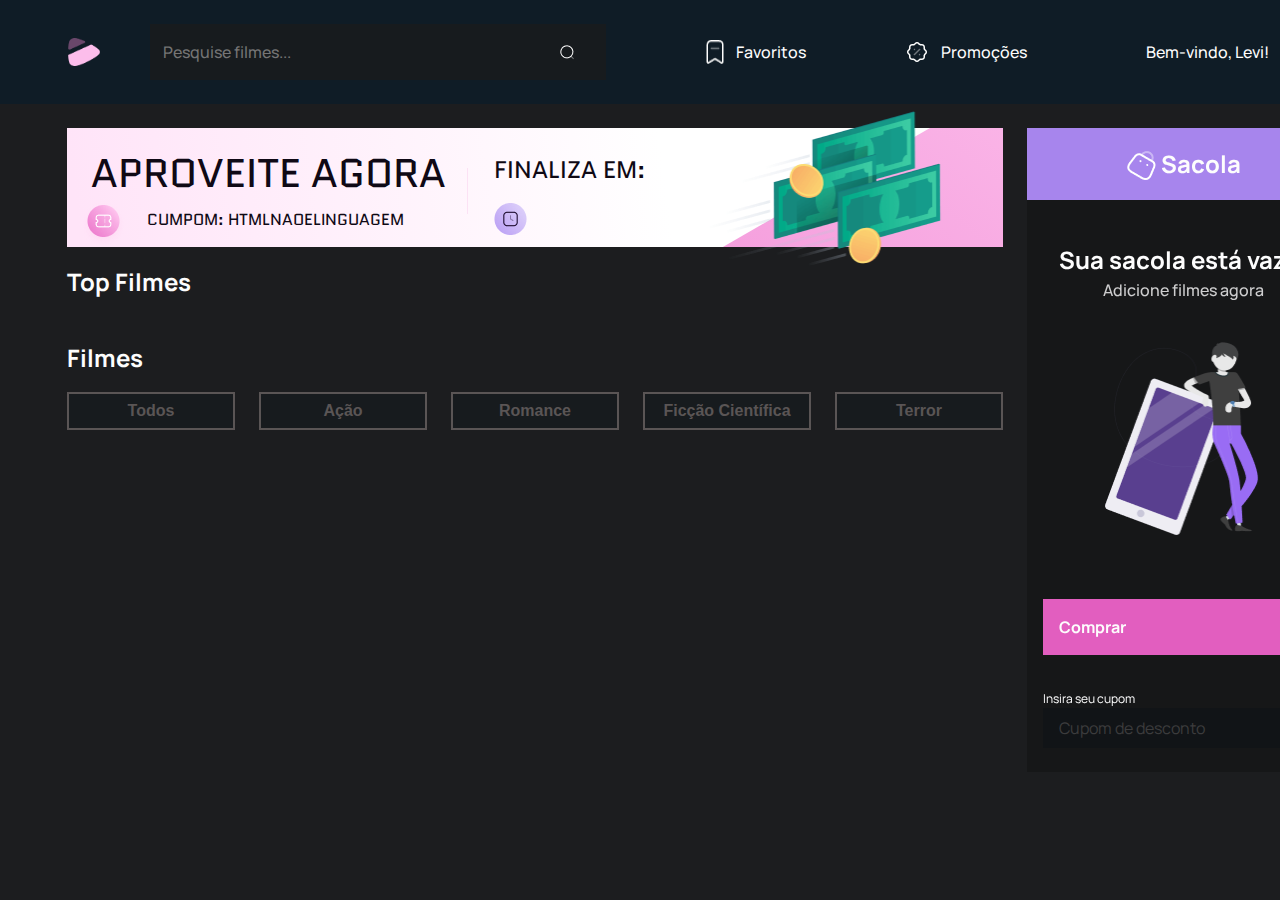
<file: docs/index.html>
<!DOCTYPE html>
<html lang="pt-br">
<head>
    <meta charset="UTF-8">
    <meta name="viewport" content="width=device-width, initial-scale=1.0">
    <title>E-comerce Demo</title>
    <link rel="stylesheet" href="front2.css">
    <link href="https://fonts.googleapis.com/css2?family=Quantico&display=swap" rel="stylesheet">
    <link href="https://fonts.googleapis.com/css2?family=Manrope:wght@200;300;400;500;600;700;800&display=swap" rel="stylesheet">
</head>
<body>
    <div class="header">
        <img class="logo" src="logo.png">
        <div class="sbox">
            <input type="text" placeholder="Pesquise filmes..." id="input">
            <img class="search" src="search.png">
        </div>
        <div class="favoritos">
            <img class="icone" src="icone1.png">
            <a href="#">Favoritos</a>
        </div> 
        <div class="promoções">
            <img class="icone" src="icone2.png"> 
        <a href="#">Promoções</a>
        </div>
        <p id="bv">Bem-vindo, Levi!</p> 
        <img class="icone" src="icone3.png" id="user">
        <div class="drawer">
            <div>
                <img  src="icone1.png">
                <a href="#">Favoritos</a>
            </div> 
            <div>
                <img  src="icone2.png"> 
            <a href="#">Promoções</a>
            </div>
            <p>Bem-vindo, Levi!</p> 
            <img  src="icone3.png" id="user">
        </div>
        
        <div class="burger">
            <div></div>
            <div></div>
            <div></div>
        </div>
    </div>
    <div class="banner">  
        <div class="caixa2"></div>
        <div class="caixa1">
            <p id="AA">APROVEITE AGORA</p>
            <p id="FE">FINALIZA EM:</p>
            <p id="contagem"></p>
            <p id="C">CUMPOM: HTMLNAOELINGUAGEM</p>
            <img class="icone" src="icone4.png" id="I1">
            <img class="icone" src="icone5.png" id="I2">
            
        </div>
        <img src="money.png" id="b"> 
        <div id="traço"></div>  
    </div>
    </div>

    <div class="filmes">
        
        <div class="primeiro">
            <h1 id="titulo">Top Filmes</h1>
            <div class="topfilmes">
                
            </div>
            <h1>Filmes</h1>
            <div class="botões">
                <input type="button" value="Todos" id="todos" >
                <input type="button" value="Ação" id="ação" >
                <input type="button" value="Romance" id="romance" >
                <input type="button" value="Ficção Científica" id="ficção" >
                <input type="button" value="Terror" id="terror" >
            </div>
            <div class="maispopulares">

            </div>
                

        </div>
        <div class= "sacola">
            <div class="topo">
                <img src="bag.png">
                <p>Sacola</p>
            </div>
            <div class="display">
                <p>Sua sacola está vazia</p>
                <p>Adicione filmes agora</p>
                <img  src="aguardando1.png">
            </div>
            <div class="compraragora">Comprar</div>
            <div class="bottom">
                <p id="insira">Insira seu cupom</p>
                <input type="text" placeholder="Cupom de desconto" id="addcupom">
                <img src="cupom.png">
            </div>
        </div>
        
    </div>

    <script src="script.js"></script>
</body>
</html>
</file>
<file: docs/front2.css>
*{
box-sizing: border-box;
margin: 0;
}

body{
    background-color:  #1c1d1f;
    min-height: 100vh !important;
    width: 100vw;
    display: flex; 
    flex-direction: column;
    flex-grow:1;
   
    
}

.header{
    background-color: #0F1C26;
    display: flex;
    width: 100vw;
    min-width: 1369px;
    height: 104px;
    align-items: center;
    padding-left: 60px;
    font-family: Manrope;
    font-style: normal;
    font-weight: 500;
    font-size: 16px;
    line-height: 150%;
    justify-content: space-evenly;
   
}

.logo{
    display: inline-block;
    width: 31.67px;
    height: 27.45px;
    margin-right: 42px;
}
.sbox{
    position: relative;
}
.search{
    position: absolute;
    top: 16px;
    left: 405px;
}

#input{
    width: 456px;
    height: 56px;
    left: 192px;
    top: 24px;
    background: #171B1E;
    border: 0;
    padding-left: 13px;
    margin-right: 92px;
    font-family: Manrope;
    font-style: normal;
    font-weight: 500;
    font-size: 16px;
    line-height: 150%;
    
}

#user{
    width: 56px;
    height: 56px;
}

.favoritos > a, .promoções > a{
    text-decoration: none;
    color: #FDFDFD;
    margin-right: 90.75px;
    
    
}

.favoritos, .promoções{
    display: flex;
}

#bv{
    text-decoration: none;
    color: #FDFDFD;
    margin-left: 20.25px;  
    margin-right: 8px;
}

.icone{
    margin-right: 12px;
}


#b{
    position: absolute;
    left: 700px;
    width: 293.86px;
    height: 174px;
   
} 


.caixa1{
    position: absolute;
    top: 128px;
    left: 67px;
    width: 863px;
    height: 119px;
    clip-path: polygon(0 0, 100% 0%, 76% 100%, 0 100%);
    background: linear-gradient(82.48deg, #FFE4F8 1.63%, #FFFFFF 69.09%);
}

.caixa2{
    position: absolute;
    top: 128px;
    left: 67px;
    width: 936px;
    height: 119px;
    background: linear-gradient(39.6deg, #EE82D0 0.8%, #FFC8F0 141.63%);
}

#AA{
    position: absolute;
    left: 24px;
    top:16px;
    
    font-family: Quantico;
    font-style: normal;
    font-weight: normal;
    font-size: 40px;
    color: #0F0915;

}

#C{
    position: absolute;
    left:80px;
    top:80px;
    font-family: Quantico;
    font-style: normal;
    font-weight: normal;
    font-size: 16px;
    color: #0F0915;
}

#FE{
    position: absolute;
    left:427px;
    top:24px;
    font-family: Quantico;
    font-style: normal;
    font-weight: normal;
    font-size: 24px;
    color: #0F0915;
    
}

#traço{
    width: 1px;
    height: 46px ;
    background-color: #F294D8;
    opacity: 0.2;
    position: absolute;
    left: 467px;
    top: 168px;
    
}

#I1{
    padding-left: 13px ;
    padding-top: 72.5px;
    
}

#I2{
    position: absolute;
    left:427px;
    margin-top: 35px;
    top:40px;
}

#contagem{
    position: absolute;
    left: 475px;
    top: 80px;
    font-family: Quantico;
    font-style: normal;
    font-weight: normal;
    font-size: 16px;
    line-height: 150%;
    color: #0F0915;
    /* opacity: 0.8; */
}

.filmes{
   display: flex;
   flex-direction: row;
   
}

.item{
    background-size: 168px 301px;
    width: 168px;
    height: 301px;
    position: relative;
    
}


.itemTítulo{
    font-family: Manrope;
    font-style: normal;
    font-weight: 500;
    font-size: 16px;
    line-height: 150%;
    color: white;
    position: absolute;
    bottom: 40px;
    right: 9px;
    text-overflow: ellipsis;
    overflow: hidden;
    white-space: nowrap;
    width: 150px;

}

.itemTítulo:hover{
    background-color:  #A785ED;
    white-space:normal;
    overflow: visible;
    padding: 10px 8px;
}

.item img{
    position: absolute;
    top: 8px;
    right: 9px;
    
}

.itemNota{
    position: absolute;
    top: 3px;
    right: 18px;
    color: rgb(192, 192, 31);
    font-family: Manrope;
    font-style: normal;
    font-weight: 500;
    font-size: 12px;
    line-height: 150%;
}

.botão{
    height: 30px;
    width: 90%;
    background-color:  #A785ED;
    position: absolute;
    bottom: 8px;
    right: 9px;   
    display: flex;
    justify-content: space-between;
    align-items: center;
    padding: 8px 10px;
    font-family: Manrope;
    font-style: normal;
    font-weight: 500;
    font-size: 15px;
    line-height: 150%;
    color: white;
}

#titulo{
    margin-top: 160px;
    margin-bottom: 0px;
}

.sacola{
    position: sticky ;
    top:0px;
    /* margin-right: 50px; */
    /* margin-left: 1037px; */
    margin-top: 24px;
    margin-bottom: 24px;
    display: flex;
    flex-direction: column;
    background: rgba(0, 0, 0, 0.2);
    width: 312px;
    height: fit-content;
    align-items: center;
    
    
}

.display > p:first-child{
    font-family: Manrope;
    font-style: normal;
    font-weight: bold;
    font-size: 24px;
    line-height: 150%;
    text-align: center;
    color: #FDFDFD;
    margin-top: 32px;
}

.display > p:nth-child(2){
    font-family: Manrope;
    font-style: normal;
    font-weight: 500;
    font-size: 16px;
    line-height: 150%;
    text-align: center;
    color: #FDFDFD;
    opacity: 0.8;
}

.display > p:nth-child(4){
    font-family: Manrope;
    font-style: normal;
    font-weight: normal;
    font-size: 12px;
    line-height: 150%;
    color: #FDFDFD;
    padding-left: 16px;
    position: absolute;
    left: 0px;
    top: 448px;
}

.display{
    display: flex;
    flex-direction: column;
    width: 312px;
    padding: 10px;
}

.display > img{
    margin-top: 40.37px;
    margin-bottom: 54.38px;
    width: 156.43px;
    height: 192.54px;
    align-self: center;
}

.itemSacola{
    display: flex;
    position: relative;
    height: 80px;
    margin-bottom: 10px;
}

.posterSacola{
    width: 60px;
    height: 80px;
    background-size: 60px 80px;
    position: absolute;
    left: 0px;

}

.tituloSacola{
    font-family: Manrope;
    font-style: normal;
    font-weight: normal;
    font-size: 15px;
    line-height: 150%;
    color: #FDFDFD;
    position: absolute;
    left: 70px;
}

.preçoSacola{

    font-family: Manrope;
    font-style: normal;
    font-weight: normal;
    font-size: 15px;
    line-height: 150%;
    color: #FDFDFD;
    position: absolute;
    left: 70px;
    bottom: 0px;
}

.painelSacola{
    display: flex;
    align-self: center;
    margin-left: auto;
    align-items: center;
}

.painelSacola img{
    width: 24px;
    height: 24px;
    
}

.painelSacola p{
    font-family: Manrope;
    font-style: normal;
    font-weight: normal;
    font-size: 14px;
    line-height: 150%;
    color: #FDFDFD;
    margin: 10px;
}

.compra{
    display: block;
    position: relative;
    margin-top: 21px;
    justify-self: flex-start;
    width: 312px;
}

.imagem{
    /* position: absolute; */
    left: 0px;
    margin-left: 16px ;
}

#nome{
    position: absolute;
    left: 72px;
    font-family: Manrope;
    font-style: normal;
    font-weight: 500;
    font-size: 16px;
    line-height: 150%;
    color: #FDFDFD;
    top: 0px;
} 

#add {
    position: absolute;
    right:78px !important;
    bottom: 0px;
}

#qt{
    position: absolute;
    width: 38px;
    height: 24px;
    right: 40px;
    display: flex;
    align-items: center;
    justify-content: center;
    font-family: Manrope;
    font-style: normal;
    font-weight: 500;
    font-size: 16px;
    line-height: 150%;
    color: #FDFDFD;
    bottom: 0px;
}

#menos{
    position: absolute;
    right: 16px;
    bottom: 0px;
}

#preço{
    font-family: Manrope;
    font-style: normal;
    font-weight: normal;
    font-size: 16px;
    line-height: 150%;
    color: #FDFDFD;
    position: absolute;
    left: 72px;
    top: 39px;
}

#insira{
    
    font-family: Manrope;
    font-style: normal;
    font-weight: normal;
    font-size: 12px;
    line-height: 150%;
    color: #FDFDFD;
    margin-top: 35px;
}


#addcupom{
    width: 280px;
    height: 40px;
    margin-bottom: 24px ;
    position: relative;
    background: #0B1217;
    border: none;
}

.bottom{
    position: relative;
}

.bottom > input{
    padding-left: 16px;
    font-family: Manrope;
    font-style: normal;
    font-weight: normal;
    font-size: 16px;
    line-height: 150%;
    color: #FDFDFD;
    opacity: 0.4;
}

.bottom > img{
    position: absolute;
    top:65px;
    left: 260px
}

.compraragora{
    display: flex;
    flex-direction: row;
    padding: 16px;
    width: 280px;
    height: 56px;
    background: #E25EBF;
    font-family: Manrope;
    font-style: normal;
    font-weight: bold;
    font-size: 16px;
    line-height: 150%;
    text-align: right;
    color: #FDFDFD;
    justify-content: space-between;
    text-decoration: none;
}


.topo{
    width: 312px;
    height: 72px;
    background: linear-gradient(0deg, #A785ED, #A785ED), #C4C4C4;
    display: flex;
    flex-direction: row;
    align-items: center;
    justify-content: center;
    font-family: Manrope;
    font-style: normal;
    font-weight: bold;
    font-size: 24px;
    line-height: 150%;
    color: #FDFDFD;
}

.resumo{
    background: rgba(0, 0, 0, 0.2);
    position: sticky;
    top: 24px
}

.toporesumo{
    width: 312px;
    height: 72px;
    display: flex;
    flex-direction: row;
    align-items: center;
    justify-content: center;
    font-family: Manrope;
    font-style: normal;
    font-weight: bold;
    font-size: 24px;
    line-height: 150%;
    color: #FDFDFD;
    
}


.box{
    width: 784px;
    height: 443px;
    background-color: #171B1E;
    align-self: center;
    margin-top: 140px;
    margin-bottom: 240px;
    display: flex;
    flex-direction: column;
    padding-top: 83.15px;
    padding-bottom: 46px;
    justify-content: space-between;
    position: relative;

}

.box > *{
    align-self: center;
    justify-self: center;
    font-family: Manrope;
    font-style: normal;
    color: #E8E8E8;

}

.box > :nth-child(2){
    font-size: 40px;
}

#voltar{
    width: 456px;
    height: 56px;
    background: #E25EBF;
    font-weight: bold;
    font-size: 16px;
    font-style: normal;
    display: flex;
    align-items: center;
    justify-content: center;
    text-decoration: none;
}



.card1 > input, .card2 > input, .card3 > input {
    width: 328px;
    height: 40px;
    background: #0B1217;
    color: #FDFDFD;
    border: none;
    padding-left: 16px;
    margin-bottom: 38px;   
}

#email, #lateral2{
    position: absolute;
    top: 132px;
    left: 384px;
    
}

#lateral{
    position: absolute;
    top: 115px;
    left: 384px;
}

.card2{
    width: 744px;
    height: 400px;
    background: #171B1E;
    margin-left: 156px;
    margin-top: 16px;
    padding-left: 32px;
    position: relative;
    z-index: 1;
}

.aguardando{
    
    z-index: 0; 
    position: absolute;
    top: 503px;
}

#bairro, #cvv{
    position: absolute;
    top: 228px;
    left: 384px;
}

#lateral3{
    position: absolute;
    top: 211px;
    left: 384px;
}

.card3{
    width: 744px;
    height: 302px;
    background: #171B1E;
    margin-left: 156px;
    margin-top: 16px;
    margin-bottom: 49px;
    padding-left: 32px;
    position: relative;
}


.primeiro > h1{
    margin-top: 40px;
    margin-left: 67px;
    font-family: Manrope;
    font-style: normal;
    font-weight: bold;
    font-size: 24px;
    line-height: 150%;
    color: #FDFDFD;
    margin-bottom: 16px;
}

.filmes > h1:first-child{
    margin-top: 200px;
}

.primeiro > .botões{

    margin-left: 67px;
    max-width: 936px;
    min-width: 936px;
    display: flex;
    justify-content: space-between;
}

.botões > input{
    width: 168px;
    height: 38px;
    border: 2px solid #5a5555;
    color: #5a5555;
    background: #171B1E;
    font-family: sans-serif;;
    font-style: normal;
    font-weight: 600;
    font-size: 16px;
    line-height: 22px; 
}

.botões > input:hover{
    background: #171B1E;
    border: 2px solid #E183C8;
    color: #E183C8;
}

.maispopulares, .topfilmes{
    width: 960px;
    height: auto;
    display: flex;
    flex-wrap: wrap;
    margin-left: 67px;
    /* justify-content: space-between; */
    
}

.maispopulares > div, .topfilmes > div{
    position: relative;
    width: 168px;
    height: 301px;
    margin-top: 24px;
    margin-right: 24px;
}

.estrela1{
    width: 16px;
    height: 16px;
    margin-left: 9px;
    margin-top: 12px;
}

.comprar{
    position: absolute;
    top: 270px;
    margin-left: 7px;
    width: 152px;
    height: 26px;
    background: #A785ED;
    border: none;
    font-family: Manrope;
    font-style: normal;
    font-weight: bold;
    font-size: 12px;
    line-height: 150%;
    color: #EEE6FF;
}

.titulo{

    font-family: Manrope;
    font-style: normal;
    font-weight: bold;
    font-size: 16px;
    line-height: 150%;
    color: #FDFDFD;
    position: absolute;
    top: 240px;
    margin-left: 7px;
    max-width: 160px; 
    overflow: hidden;
    text-overflow: ellipsis;
    white-space: nowrap

}

.titulo:hover {
    text-overflow: clip;
    max-width: none;
    background-color: #A785ED;
    padding: 2px;
    z-index: 1;
}

.nota{
    font-family: Manrope;
    font-style: normal;
    font-weight: bold;
    font-size: 12px;
    line-height: 150%;
    color: #FBCD6E;
    position: absolute;
    top: 13px;
    left: 140px ;
}

.estrela2{
    position: absolute;
    left: 130px;  
    top: 18.5px;  
}

.flex{
    display: flex;
    flex-direction: row;
}

.drawer{
    display: none;
}


@media (max-width: 720px){

    html, body {
        max-width: 100%;
        overflow-x: hidden;
    }

    .topfilmes, .maispopulares{
        width: 180px;
        margin-left: 20px;
       

    }

    .primeiro, .maispopulares{
        width: 35vw;
    }


    .filmes{
        width: 100vw;
        
    }

    .sacola{
        margin-top: 0px !important;
        margin-left: 0px;
        position: absolute;
        right: 0px;
        top: 256px;
        
    }

    .caixa1,.caixa2{
        margin-top: 100px !important;
        margin-left: 0px;
        position: absolute;
        
        right: 0px;
        top: 0px;
        width: 55vw !important;
        height: 644px;
    }

    .sacola  *{
        width: 50vw;
    }

    .sacola {
        width: 50vw;
    }

    .display{
        padding: 0;
        width: 55vw;
    }

    #titulo, h1 {
        margin-left: 20px !important;
    }

    .botões, .sbox, .promoções, .icone,.favoritos, #bv{
        display: none !important;
    }

    .header{
        width: 100vw !important;
        min-width: 100vw;
        padding-left: 0px !important;
        padding-right: 30px;
        justify-content: flex-start;
        
    }

    .burger{
        margin-left: auto;
    }


    .burger > div{
        width: 30px;
        height: 3px;
        background-color: black;
        margin-top: 10px;
        border-radius: 10px;
        
    }

    .drawer{
        /* display: flex; */
        
        margin-top: 400px;
        width: 352px;
        height: 300px;
        /* justify-content: space-evenly; */
        background-color: #A785ED ;
        z-index: 999;
    }


}
</file>
